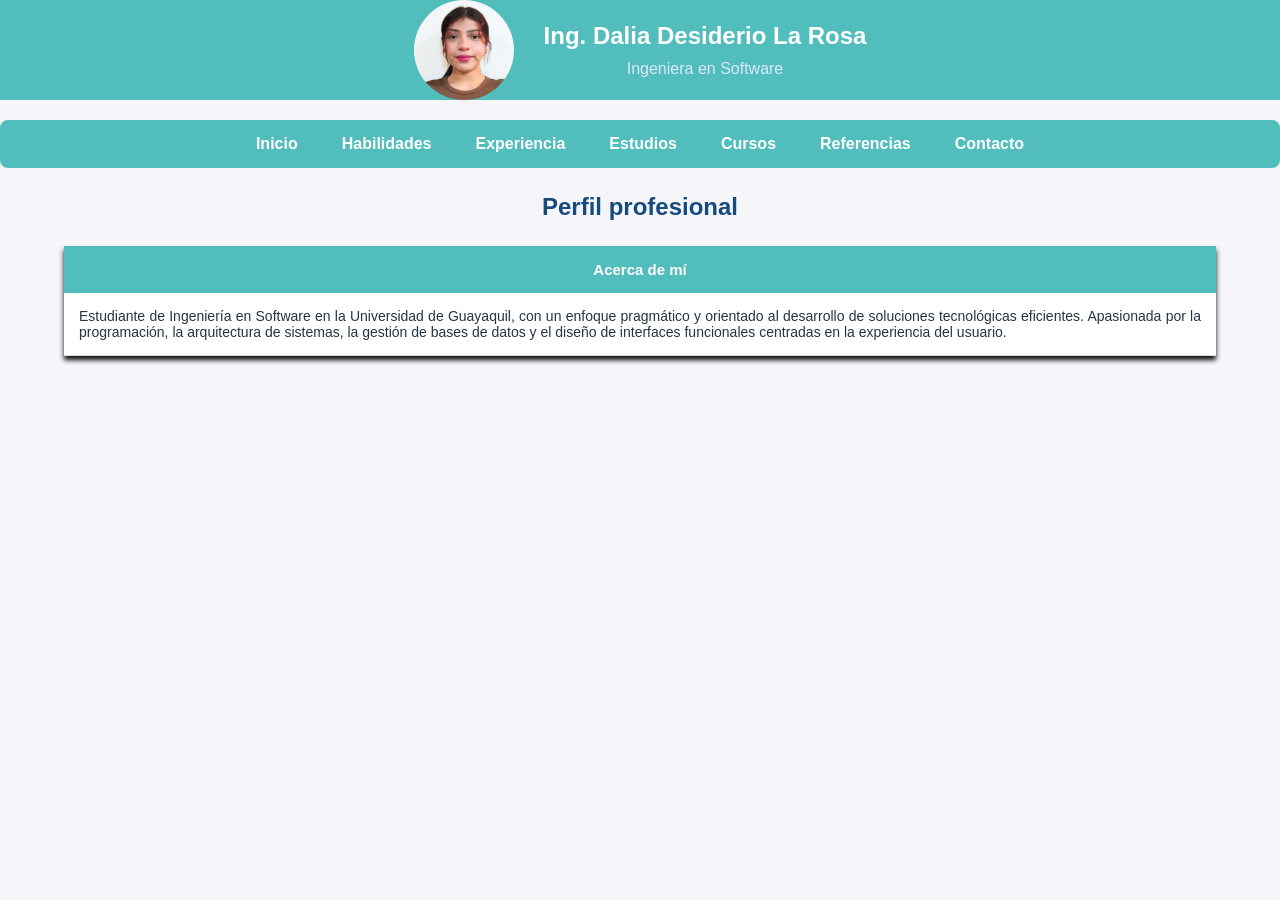
<file: index.html>
<!DOCTYPE html>
<html lang="es">
<head>
    <meta charset="UTF-8">
    <meta name="viewport" content="width=device-width, initial-scale=1.0">
    <title>Inicio - Perfil Profesional</title>
    <link rel="stylesheet" href="css/estilos.css">
</head>
<body>

    <header class="encabezado">
        <img src="Img/Sthefa.jpeg" alt="Foto de perfil" class="perfil">
        <div class="datos-personales">
            <h1>Ing. Dalia Desiderio La Rosa</h1>
            <p>Ingeniera en Software</p>
        </div>
    </header>
    
    <nav>
        <ul>
            <li><a href="index.html">Inicio</a></li>
            <li><a href="Habilidades.html">Habilidades</a></li>
            <li><a href="Experiencia.html">Experiencia</a></li>
            <li><a href="Estudios.html">Estudios</a></li>
            <li><a href="Cursos.html">Cursos</a></li>
            <li><a href="Referencias.html">Referencias</a></li>
            <li><a href="Contacto.html">Contacto</a></li>
        </ul>
    </nav>

    <h2>Perfil profesional</h2>
    <table>
        <thead>
            <tr>
                <th style="text-align: center;">Acerca de mí</th>
            </tr>
        </thead>
        <tbody>
            <tr>
                <td style="text-align: justify; padding: 15px;">
                    Estudiante de Ingeniería en Software en la Universidad de Guayaquil, con un enfoque pragmático y orientado al desarrollo de soluciones tecnológicas eficientes. Apasionada por la programación, la arquitectura de sistemas, la gestión de bases de datos y el diseño de interfaces funcionales centradas en la experiencia del usuario.
                </td>
            </tr>
        </tbody>
    </table>

</body>
</html>
</file>
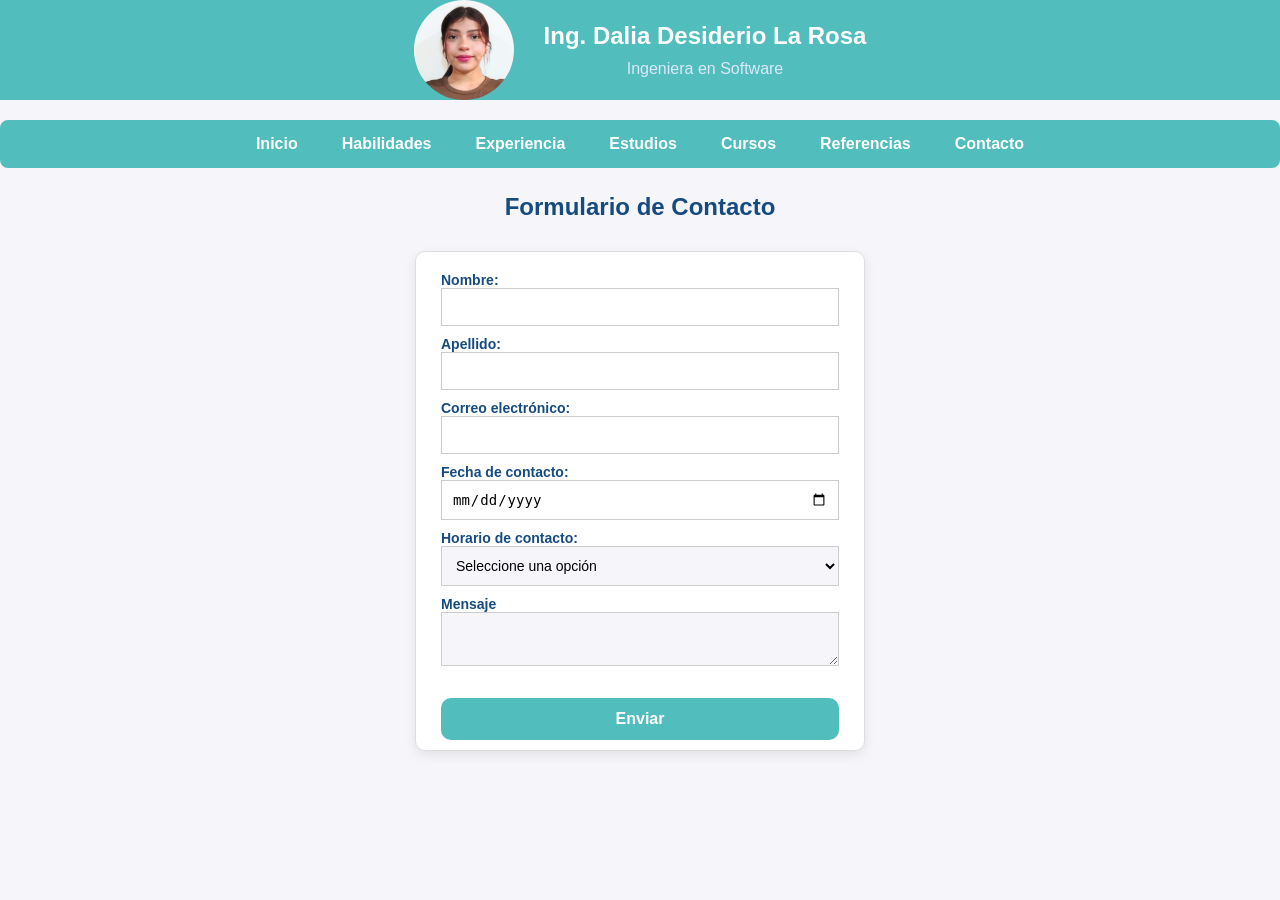
<file: Contacto.html>
<!DOCTYPE html>
<html lang="es">
<head>
    <meta charset="UTF-8">
    <meta name="viewport" content="width=device-width, initial-scale=1.0">
    <title>Contacto</title>
    <!-- Enlace a tu archivo CSS externo -->
    <link rel="stylesheet" href="css/estilos.css">
</head>
<body>

    <!-- Encabezado unificado -->
    <header class="encabezado">
        <img src="Img/Sthefa.jpeg" alt="Foto de perfil" class="perfil">
        <div class="datos-personales">
            <h1>Ing. Dalia Desiderio La Rosa</h1>
            <p>Ingeniera en Software</p>
        </div>
    </header>
    
    <!-- Barra de navegación -->
    <nav>
        <ul>
            <li><a href="index.html">Inicio</a></li>
            <li><a href="Habilidades.html" target="_blank">Habilidades</a></li>
            <li><a href="Experiencia.html">Experiencia</a></li>
            <li><a href="Estudios.html">Estudios</a></li>
            <li><a href="Cursos.html">Cursos</a></li>
            <li><a href="Referencias.html">Referencias</a></li>
            <li><a href="Contacto.html">Contacto</a></li>
        </ul>
    </nav>

    <h2>Formulario de Contacto</h2>
     
    <!-- Formulario listo para recibir los estilos del CSS -->
    <form action="" method="get">
        <label for="nombre">Nombre:</label>
        <input type="text" id="nombre" name="nombre">

        <label for="apellido">Apellido:</label>
        <input type="text" id="apellido" name="apellido">

        <label for="correo">Correo electrónico:</label>
        <input type="email" id="correo" name="correo">

        <label for="fecha">Fecha de contacto:</label>
        <input type="date" id="fecha" name="fecha">

        <label for="horario">Horario de contacto:</label>
        <select name="horario" id="horario">
            <option value="seleccion">Seleccione una opción</option>
            <option value="mañana">Mañana</option>
            <option value="tarde">Tarde</option>
            <option value="noche">Noche</option>
        </select>

            <label for="mensaje">Mensaje</label>
            <textarea id="mensaje" name="mensaje"></textarea>

            <br><br>
            <button type="submit">Enviar</button>

        </form>
    </form>

</body>
</html>
</file>
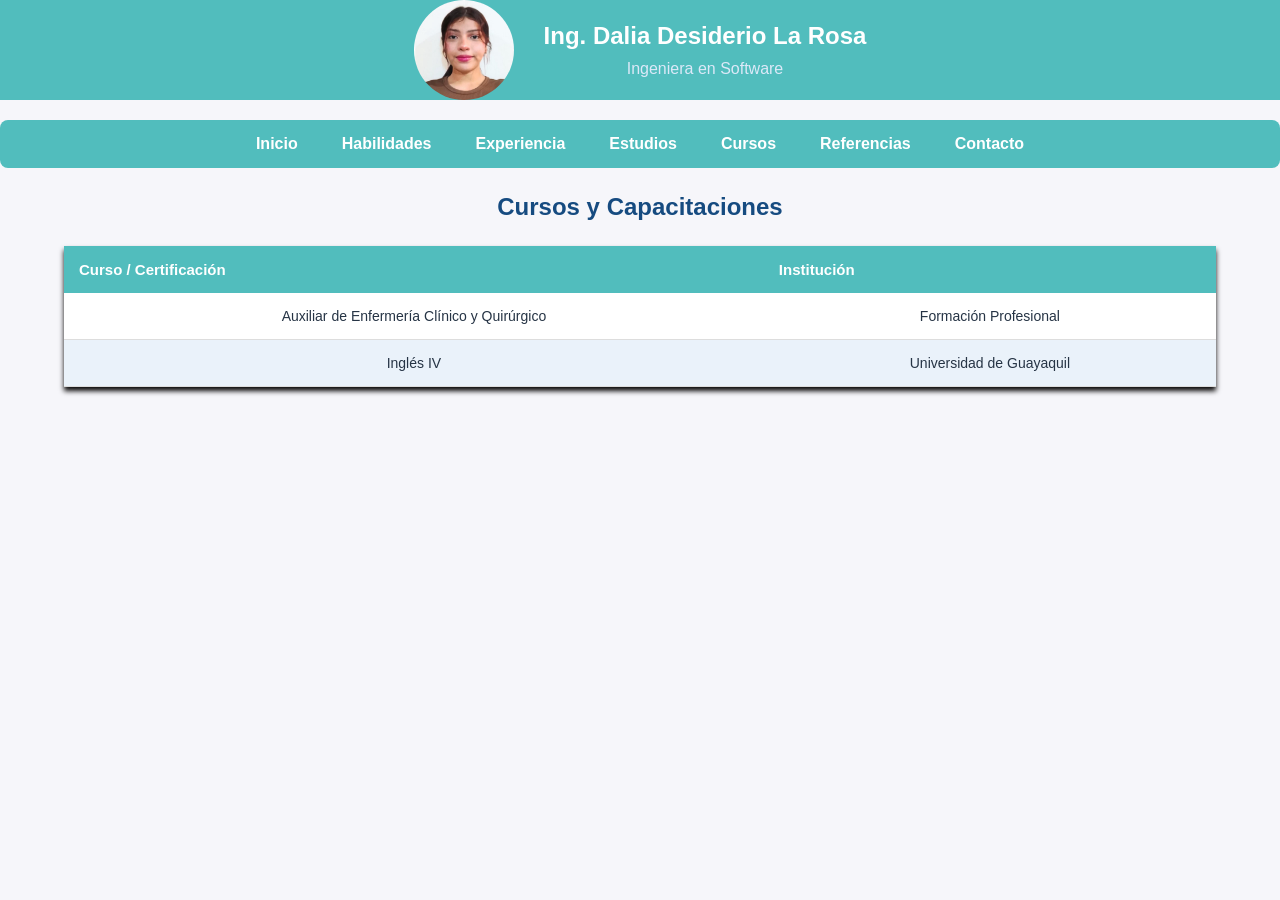
<file: Cursos.html>
<!DOCTYPE html>
<html lang="es">
<head>
    <meta charset="UTF-8">
    <meta name="viewport" content="width=device-width, initial-scale=1.0">
    <title>Cursos</title>
    <link rel="stylesheet" href="css/estilos.css">
</head>
<body>

    <header class="encabezado">
        <img src="Img/Sthefa.jpeg" alt="Foto de perfil" class="perfil">
        <div class="datos-personales">
            <h1>Ing. Dalia Desiderio La Rosa</h1>
            <p>Ingeniera en Software</p>
        </div>
    </header>
    
    <nav>
        <ul>
            <li><a href="index.html">Inicio</a></li>
            <li><a href="Habilidades.html">Habilidades</a></li>
            <li><a href="Experiencia.html">Experiencia</a></li>
            <li><a href="Estudios.html">Estudios</a></li>
            <li><a href="Cursos.html">Cursos</a></li>
            <li><a href="Referencias.html">Referencias</a></li>
            <li><a href="Contacto.html">Contacto</a></li>
        </ul>
    </nav>

    <h2>Cursos y Capacitaciones</h2>
    <table>
        <thead>
            <tr>
                <th>Curso / Certificación</th>
                <th>Institución</th>
            </tr>
        </thead>
        <tbody>
            <tr>
                <td>Auxiliar de Enfermería Clínico y Quirúrgico</td>
                <td>Formación Profesional</td>
            </tr>
            <tr>
                <td>Inglés IV</td>
                <td>Universidad de Guayaquil</td>
            </tr>
        </tbody>
    </table>

</body>
</html>
</file>
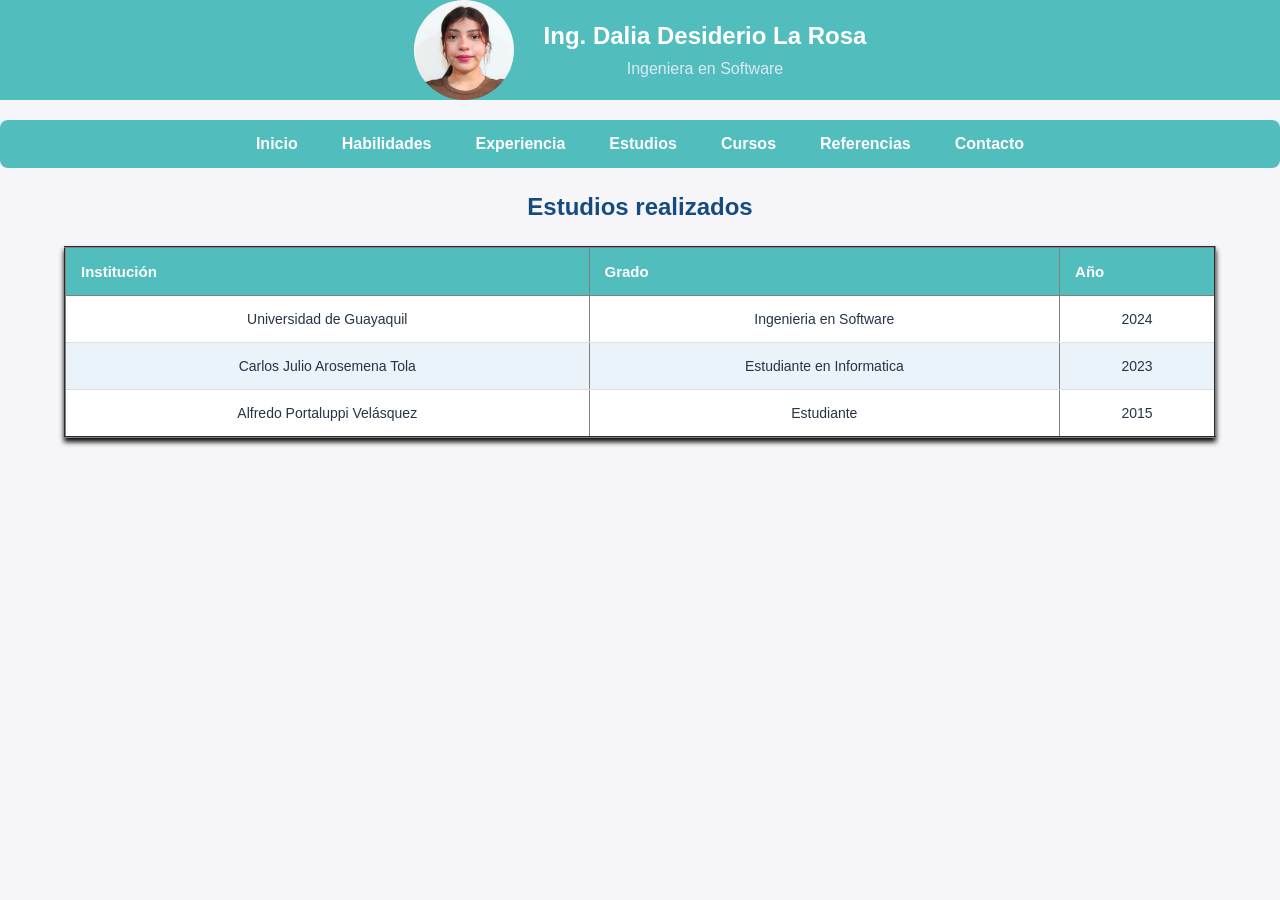
<file: Estudios.html>
<!DOCTYPE html>
<html lang="es">
<head>
    <meta charset="UTF-8">
    <meta name="viewport" content="width=device-width, initial-scale=1.0">
    <title>Estudios realizados</title>
    <!-- Enlace a tu archivo CSS externo -->
    <link rel="stylesheet" href="css/estilos.css">
</head>
<body>

    <!-- Encabezado con las clases que diseñaste en tu CSS -->
    <header class="encabezado">
        <img src="Img/Sthefa.jpeg" alt="Foto de perfil" class="perfil">
        <div class="datos-personales">
            <h1>Ing. Dalia Desiderio La Rosa</h1>
            <p>Ingeniera en Software</p>
        </div>
    </header>
    
    <nav>
        <ul>
            <li><a href="index.html">Inicio</a></li>
            <li><a href="Habilidades.html" target="_blank">Habilidades</a></li>
            <li><a href="Experiencia.html">Experiencia</a></li>
            <li><a href="Estudios.html">Estudios</a></li>
            <li><a href="Cursos.html">Cursos</a></li>
            <li><a href="Referencias.html">Referencias</a></li>
            <li><a href="Contacto.html">Contacto</a></li>
        </ul>
    </nav>

    <h2>Estudios realizados</h2>
    <table border="2">
        
       
            <tr>
                <th>Institución</th>
                <th>Grado</th>
                <th>Año</th>
            </tr>
        
        <tbody>
            <tr>
                <td>Universidad de Guayaquil</td>
                <td>Ingenieria en Software</td>
                <td>2024</td>
            </tr>
            <tr>
                <td>Carlos Julio Arosemena Tola</td>
                <td>Estudiante en Informatica</td>
                <td>2023</td>
            </tr>
            <tr>
                <td>Alfredo Portaluppi Velásquez</td>
                <td>Estudiante</td>
                <td>2015</td>
            </tr>
        </tbody>
    </table>

</body>
</html>
</file>
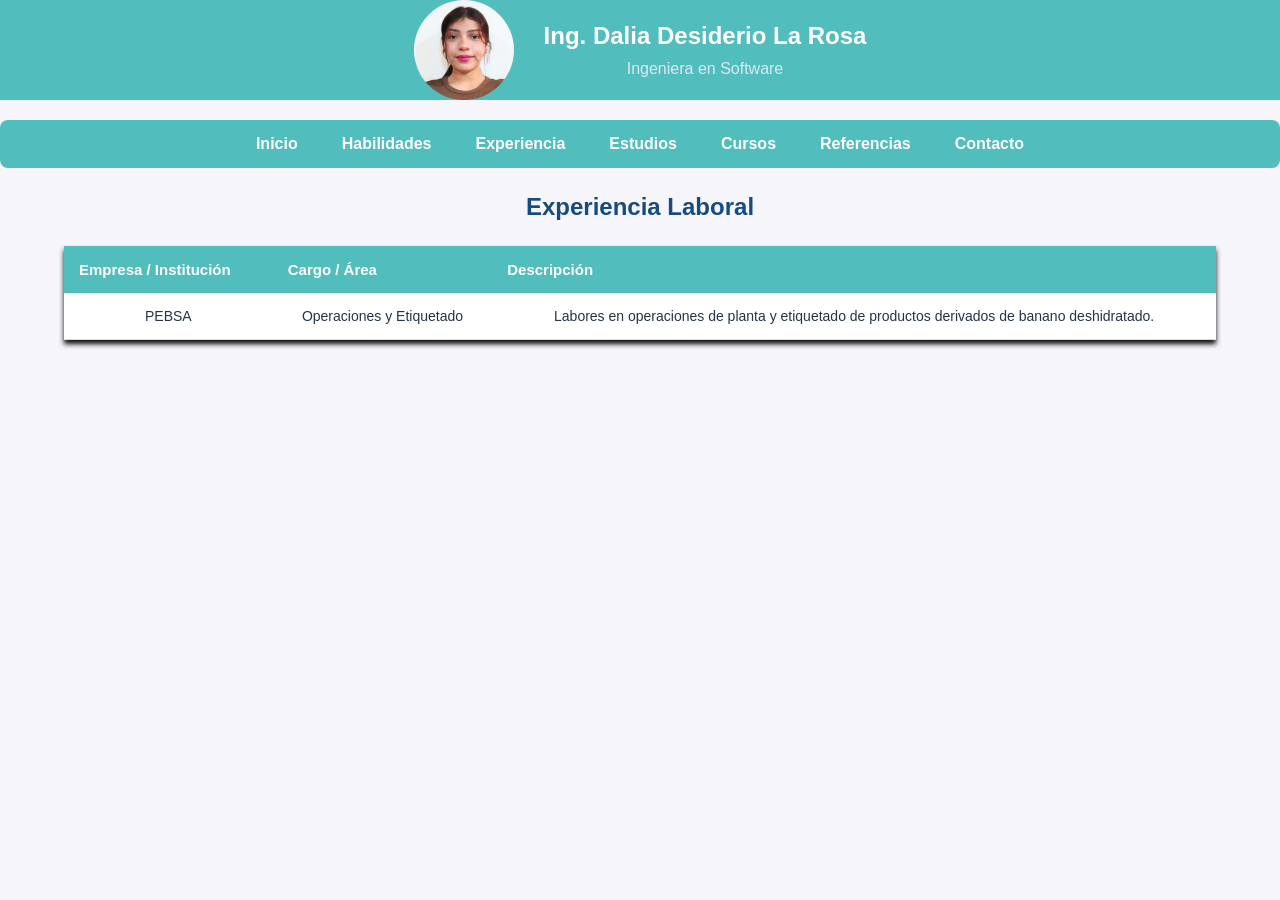
<file: Experiencia.html>
<!DOCTYPE html>
<html lang="es">
<head>
    <meta charset="UTF-8">
    <meta name="viewport" content="width=device-width, initial-scale=1.0">
    <title>Experiencia</title>
    <link rel="stylesheet" href="css/estilos.css">
</head>
<body>

    <header class="encabezado">
        <img src="Img/Sthefa.jpeg" alt="Foto de perfil" class="perfil">
        <div class="datos-personales">
            <h1>Ing. Dalia Desiderio La Rosa</h1>
            <p>Ingeniera en Software</p>
        </div>
    </header>
    
    <nav>
        <ul>
            <li><a href="index.html">Inicio</a></li>
            <li><a href="Habilidades.html">Habilidades</a></li>
            <li><a href="Experiencia.html">Experiencia</a></li>
            <li><a href="Estudios.html">Estudios</a></li>
            <li><a href="Cursos.html">Cursos</a></li>
            <li><a href="Referencias.html">Referencias</a></li>
            <li><a href="Contacto.html">Contacto</a></li>
        </ul>
    </nav>

    <h2>Experiencia Laboral</h2>
    <table>
        <thead>
            <tr>
                <th>Empresa / Institución</th>
                <th>Cargo / Área</th>
                <th>Descripción</th>
            </tr>
        </thead>
        <tbody>
            <tr>
                <td>PEBSA</td>
                <td>Operaciones y Etiquetado</td>
                <td>Labores en operaciones de planta y etiquetado de productos derivados de banano deshidratado.</td>
            </tr>
        </tbody>
    </table>

</body>
</html>
</file>
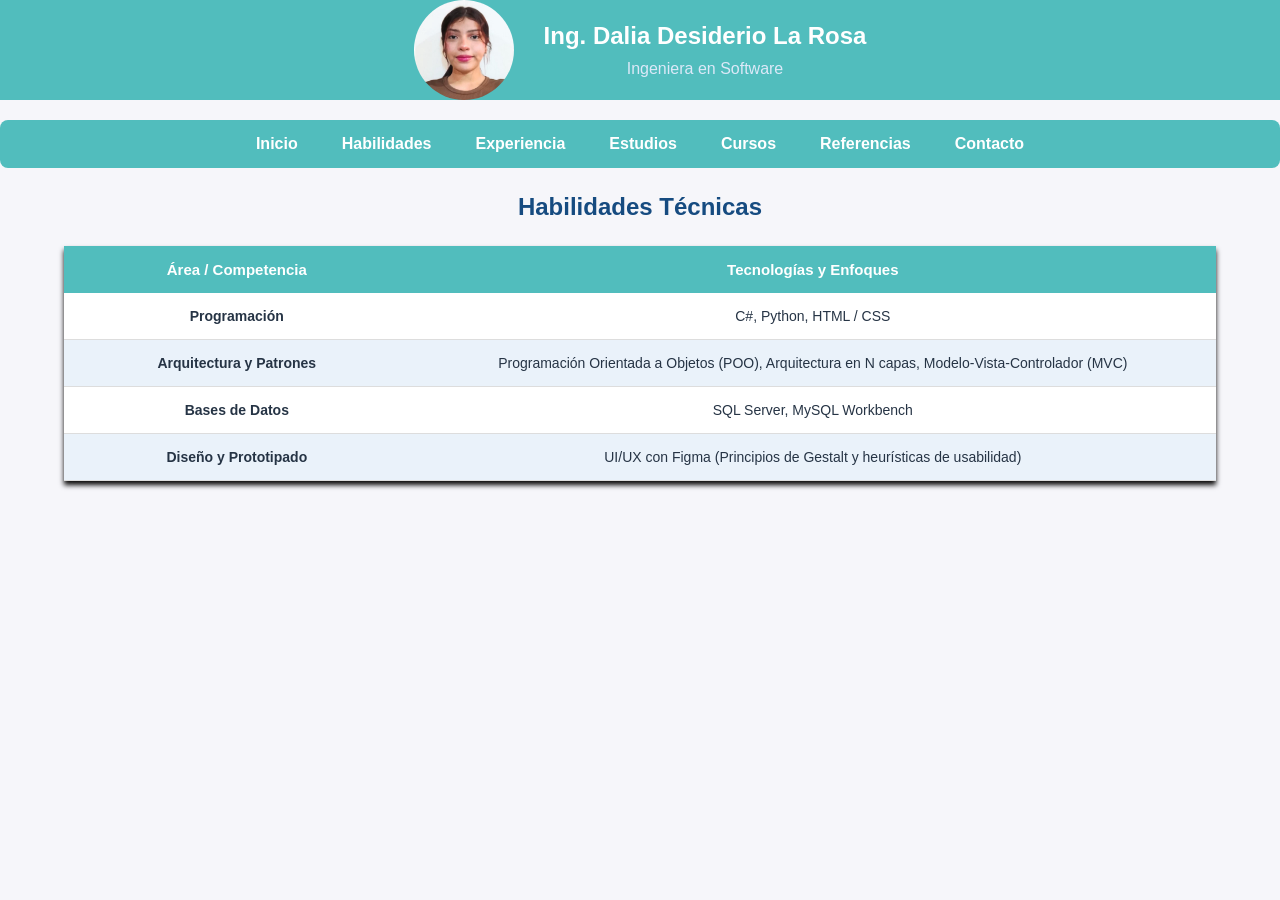
<file: Habilidades.html>
<!DOCTYPE html>
<html lang="es">
<head>
    <meta charset="UTF-8">
    <meta name="viewport" content="width=device-width, initial-scale=1.0">
    <title>Habilidades</title>
    <link rel="stylesheet" href="css/estilos.css">
</head>
<body>

    <header class="encabezado">
        <img src="Img/Sthefa.jpeg" alt="Foto de perfil" class="perfil">
        <div class="datos-personales">
            <h1>Ing. Dalia Desiderio La Rosa</h1>
            <p>Ingeniera en Software</p>
        </div>
    </header>
    
    <nav>
        <ul>
            <li><a href="index.html">Inicio</a></li>
            <li><a href="Habilidades.html">Habilidades</a></li>
            <li><a href="Experiencia.html">Experiencia</a></li>
            <li><a href="Estudios.html">Estudios</a></li>
            <li><a href="Cursos.html">Cursos</a></li>
            <li><a href="Referencias.html">Referencias</a></li>
            <li><a href="Contacto.html">Contacto</a></li>
        </ul>
    </nav>

    <h2>Habilidades Técnicas</h2>
    <table>
        <thead>
            <tr>
                <th style="text-align: center; width: 30%;">Área / Competencia</th>
                <th style="text-align: center; width: 70%;">Tecnologías y Enfoques</th>
            </tr>
        </thead>
        <tbody>
            <tr>
                <td style="font-weight: bold; text-align: center;">Programación</td>
                <td>C#, Python, HTML / CSS</td>
            </tr>
            <tr>
                <td style="font-weight: bold; text-align: center;">Arquitectura y Patrones</td>
                <td>Programación Orientada a Objetos (POO), Arquitectura en N capas, Modelo-Vista-Controlador (MVC)</td>
            </tr>
            <tr>
                <td style="font-weight: bold; text-align: center;">Bases de Datos</td>
                <td>SQL Server, MySQL Workbench</td>
            </tr>
            <tr>
                <td style="font-weight: bold; text-align: center;">Diseño y Prototipado</td>
                <td>UI/UX con Figma (Principios de Gestalt y heurísticas de usabilidad)</td>
            </tr>
        </tbody>
    </table>

</body>
</html>
</file>
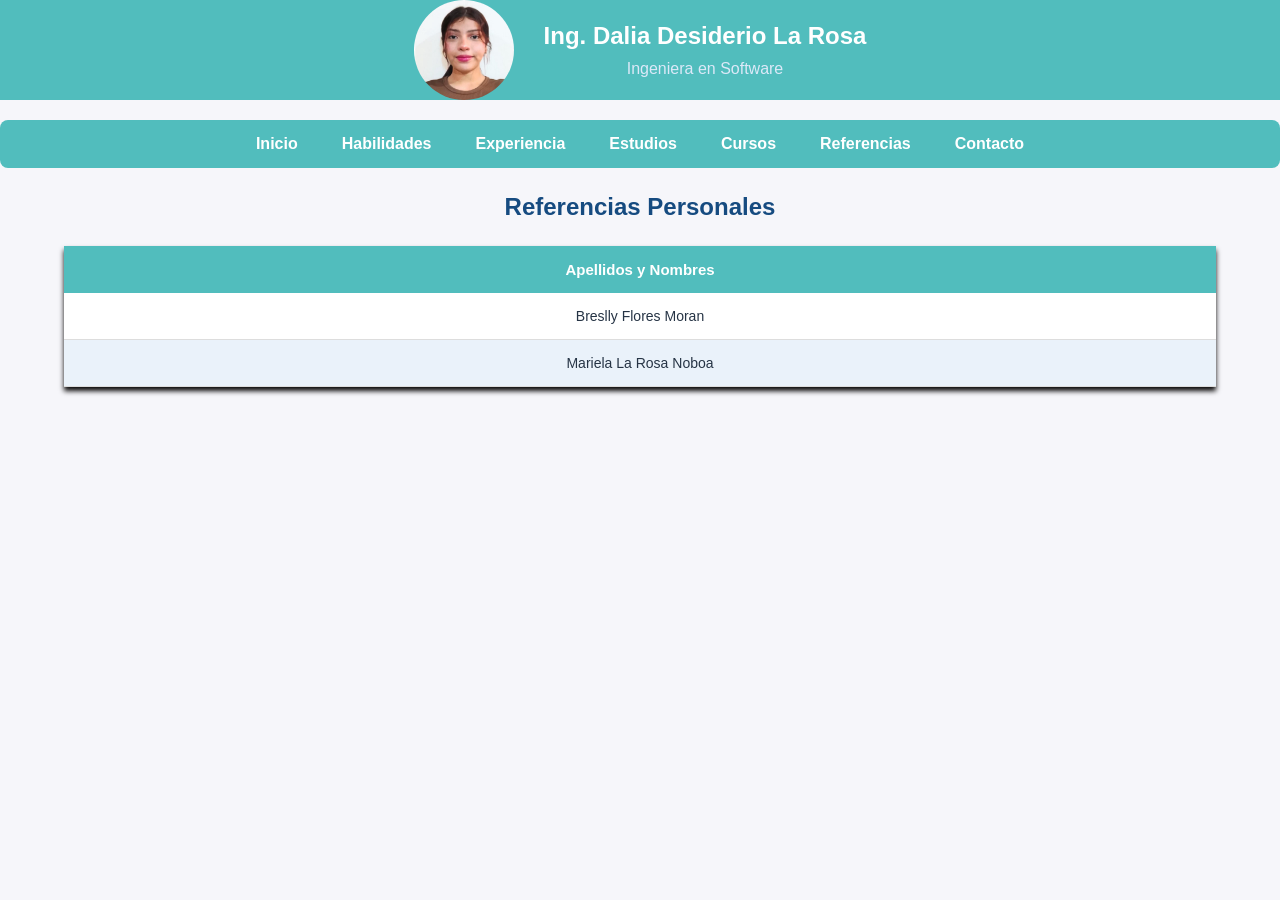
<file: Referencias.html>
<!DOCTYPE html>
<html lang="es">
<head>
    <meta charset="UTF-8">
    <meta name="viewport" content="width=device-width, initial-scale=1.0">
    <title>Referencias</title>
    <link rel="stylesheet" href="css/estilos.css">
</head>
<body>

    <header class="encabezado">
        <img src="Img/Sthefa.jpeg" alt="Foto de perfil" class="perfil">
        <div class="datos-personales">
            <h1>Ing. Dalia Desiderio La Rosa</h1>
            <p>Ingeniera en Software</p>
        </div>
    </header>
    
    <nav>
        <ul>
            <li><a href="index.html">Inicio</a></li>
            <li><a href="Habilidades.html">Habilidades</a></li>
            <li><a href="Experiencia.html">Experiencia</a></li>
            <li><a href="Estudios.html">Estudios</a></li>
            <li><a href="Cursos.html">Cursos</a></li>
            <li><a href="Referencias.html">Referencias</a></li>
            <li><a href="Contacto.html">Contacto</a></li>
        </ul>
    </nav>

    <h2>Referencias Personales</h2>
    <table>
        <thead>
            <tr>
                <th style="text-align: center;">Apellidos y Nombres</th>
            </tr>
        </thead>
        <tbody>
            <tr>
                <td style="text-align: center;">Breslly Flores Moran</td>
            </tr>
            <tr>
                <td style="text-align: center;">Mariela La Rosa Noboa</td>
            </tr>
        </tbody>
    </table>

</body>
</html>
</file>
<file: css/estilos.css>
/*estilos generales*/
body {
    font-family: 'Trebuchet MS', Arial, sans-serif;
    background-color: #f6f6fa;
    color: #263445;
    margin: 0;
    padding: 0;
}

/*estilos del encabezado*/
.encabezado{
    display: flex;
    align-items: center;
    justify-content: center;
    gap: 30px;
    background-color: #51bdbd ;
}

/*Imagen de perfil*/
.perfil{
    width: 100px;
    height: 100px;
    border-radius: 60%;

}

/* Informacion personal */

.datos-personales {
    text-align: center;
}

.datos-personales h1 {
    font-size: 24px;
    margin: 0;
    color: white;
}

.datos-personales p {
    font-size: 16px;
    margin: 10px 0 0 0;
    color: #dce9f8;
}
/* menu de navegacion */
nav {
    background-color: #51bdbd;
    padding: 10px;
    border-radius: 8px;
    margin-top: 20px;
}
nav ul {
    display: flex;
    justify-content: center;
    align-items: center;
    gap: 20px ;
    list-style: none;
    margin: 0;
    padding: 5px 0;
}

nav li {
    display: inline-block;
}

nav a {
    text-decoration: none;
    color: white;
    font-weight: bold;
    padding: 8px 12px;
    border-radius: 4px;
    transition: background-color 0.3s ;
}

/*Efecto al pasar el mouse por encima*/
nav a:hover {
    background-color: #3b82c4;;
}

/*estilos de encabezados*/
h2{
    color: #164b80;
    text-align: center;
    margin-top: 25px;
    margin-bottom: 24px;
    font-size: 24px;
}

/* estilos para tablas */
table  {
    width: 90%;
    text-align: center;
    margin: 25px auto;
    border-collapse: collapse;
    background-color: white;
    box-shadow: 0 4px 5px rgba(7, 6, 6, 0.986);
}

th{
    background-color: #51bdbd;
    color: white;
    padding: 15px;
    text-align: left;
    font-size: 15px;
}

td {
    padding: 15px;
    border-bottom: 1px solid #ddd;
    font-size: 14px;
}

/*colores alternos para las filas de la tabla*/
tr:nth-child(even) {
    background-color: #eaf2fa;
}

/*efecto al pasar el mouse por encima de las filas de la tabla*/
tr:hover td {
    background-color: #dce9f8;
}

/*Estilos para el formulario de contacto*/
form {
    background-color: white;
    width: 450px;
    max-width: 90%;
    margin: 30px auto;
    padding: 10px 25px;
    border: 1px solid #ddd;
    border-radius: 10px;
    box-shadow: 0 4px 12px #00000015;
    box-sizing: border-box;
}

/*Etiquetas del formulario*/
/*etiquetas del formulario*/
form label {
    display: block;
    color: #164b80;
    font-weight: bold;
    font-size: 14px;
    margin-top: 10px;
    
}

input{
    width: 100%;
    padding: 10px;
    border: 1px solid #ccc;
    font-size: 14px;
    box-sizing: border-box;

}

select{
    width: 100%;
    padding: 10px;
    border: 1px solid #ccc;
    font-size: 14px;
    box-sizing: border-box;
    background-color: #f6f6fa;
}

textarea{
    width: 100%;
    padding: 10px;
    border: 1px solid #ccc;
    font-size: 14px;
    box-sizing: border-box;
    background-color: #f6f6fa;
    resize: vertical;

}

button{
    display: block;
    width: 100%;
    background-color: #51bdbd;
    color: white;
    padding: 12px;
    border: none;
    border-radius: 10px;
    font-size: 16px;
    font-weight: bold;
    cursor: pointer;
    margin-top: 10px;
}
button:hover {
    background-color: #3b82c4;
}
</file>
